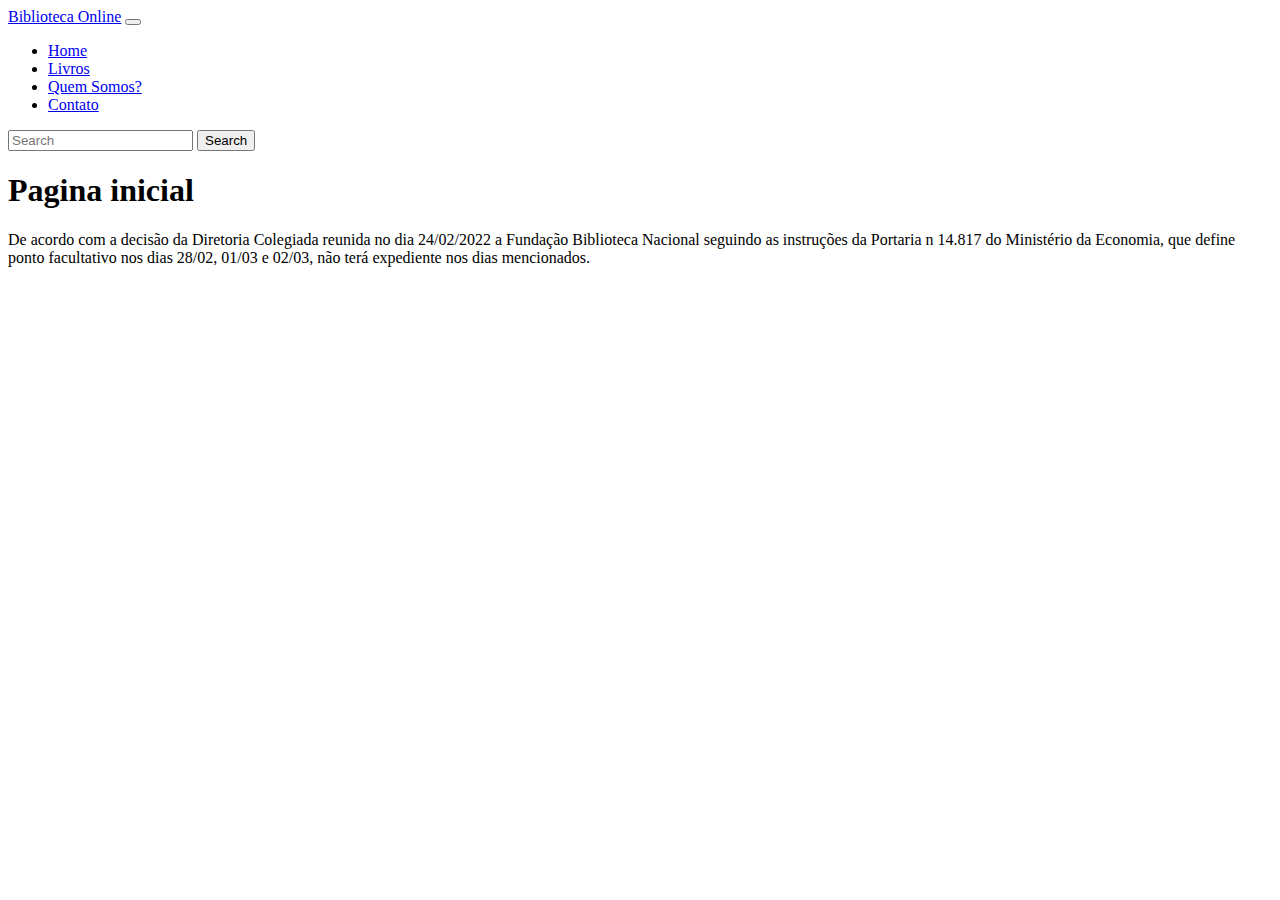
<file: SRC/paginas/index.html>
<!DOCTYPE html>
<html lang="en">
<head>
    <meta charset="UTF-8">
    <meta http-equiv="X-UA-Compatible" content="IE=edge">
    <meta name="viewport" content="width=, initial-scale=1.0">
    <link href="https://cdn.jsdelivr.net/npm/bootstrap@5.1.3/dist/css/bootstrap.min.css" rel="stylesheet" integrity="sha384-1BmE4kWBq78iYhFldvKuhfTAU6auU8tT94WrHftjDbrCEXSU1oBoqyl2QvZ6jIW3" crossorigin="anonymous">
    <title>Biblioteca RecAlt</title>
</head>
<body>
    <nav class="navbar navbar-expand-lg navbar-light bg-light">
        <div class="container-fluid">
          <a class="navbar-brand" href="#">Biblioteca Online</a>
          <button class="navbar-toggler" type="button" data-bs-toggle="collapse" data-bs-target="#navbarSupportedContent" aria-controls="navbarSupportedContent" aria-expanded="false" aria-label="Toggle navigation">
            <span class="navbar-toggler-icon"></span>
          </button>
          <div class="collapse navbar-collapse" id="navbarSupportedContent">
            <ul class="navbar-nav me-auto mb-2 mb-lg-0">
              <li class="nav-item">
                <a class="nav-link active" aria-current="page" href="#">Home</a>
              </li>
              <li class="nav-item">
                <a class="nav-link" href="#">Livros</a>
              </li>
              <li class="nav-item">
                <a class="nav-link" href="#">Quem Somos?</a>
              </li>
              <li class="nav-item">
                <a class="nav-link"  href="/SRC/paginas/contato.html" >Contato</a>
              </li>
            </ul>
            <form class="d-flex">
              <input class="form-control me-2" type="search" placeholder="Search" aria-label="Search">
              <button class="btn btn-outline-success" type="submit">Search</button>
            </form>
          </div>
        </div>
      </nav>
    <h1>Pagina inicial</h1>
    <p>De acordo com a decisão da Diretoria Colegiada reunida no dia 24/02/2022 a Fundação Biblioteca Nacional seguindo as instruções da Portaria n 14.817 do Ministério da Economia, que define ponto facultativo nos dias 28/02, 01/03 e 02/03, não terá expediente nos dias mencionados.</p>
</body>
</html>
</file>
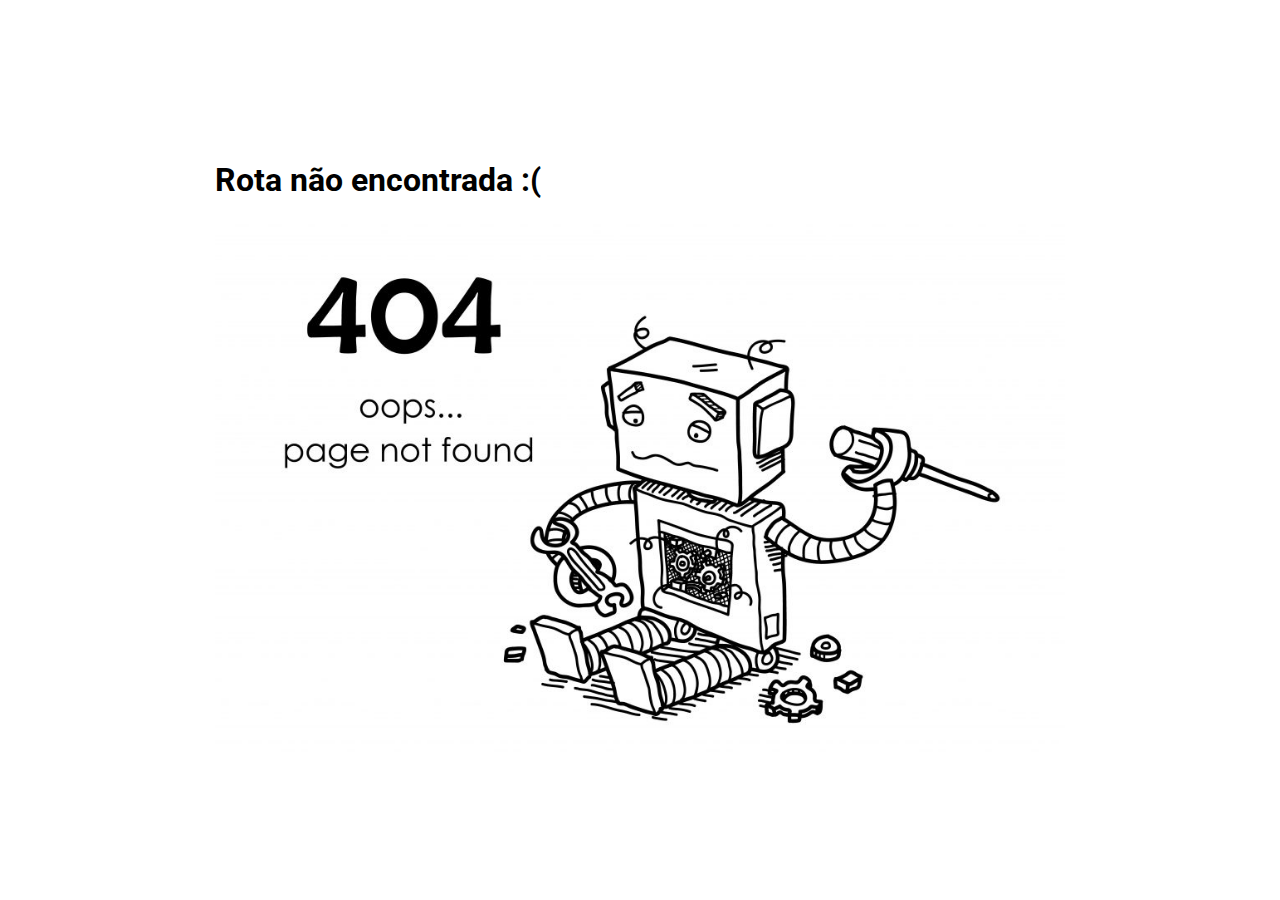
<file: erro.html>
<!DOCTYPE html>
<html lang="pt-br">
  <head>
    <meta charset="UTF-8" />
    <meta name="viewport" content="width=device-width, initial-scale=1" />
    <link
      href="https://fonts.googleapis.com/css2?family=Roboto&display=swap"
      rel="stylesheet"
    />
    <title>SENAC-PONTE</title>
    <style>
      html,
      body {
        height: 100%;
        display: flex;
        align-items: center;
        justify-content: center;
        font-family: 'Roboto', sans-serif;
      }
    </style>
  </head>
  <body>
    <main>
      <h1>Rota não encontrada :(</h1>
      <img
        src="/public/imagem/Erro-404-1-1-1024x645.jpg"
        alt="404 imagem com um numero 404"
        height="536"
        style="vertical-align: center"
      />
    </main>
  </body>
</html>
</file>
